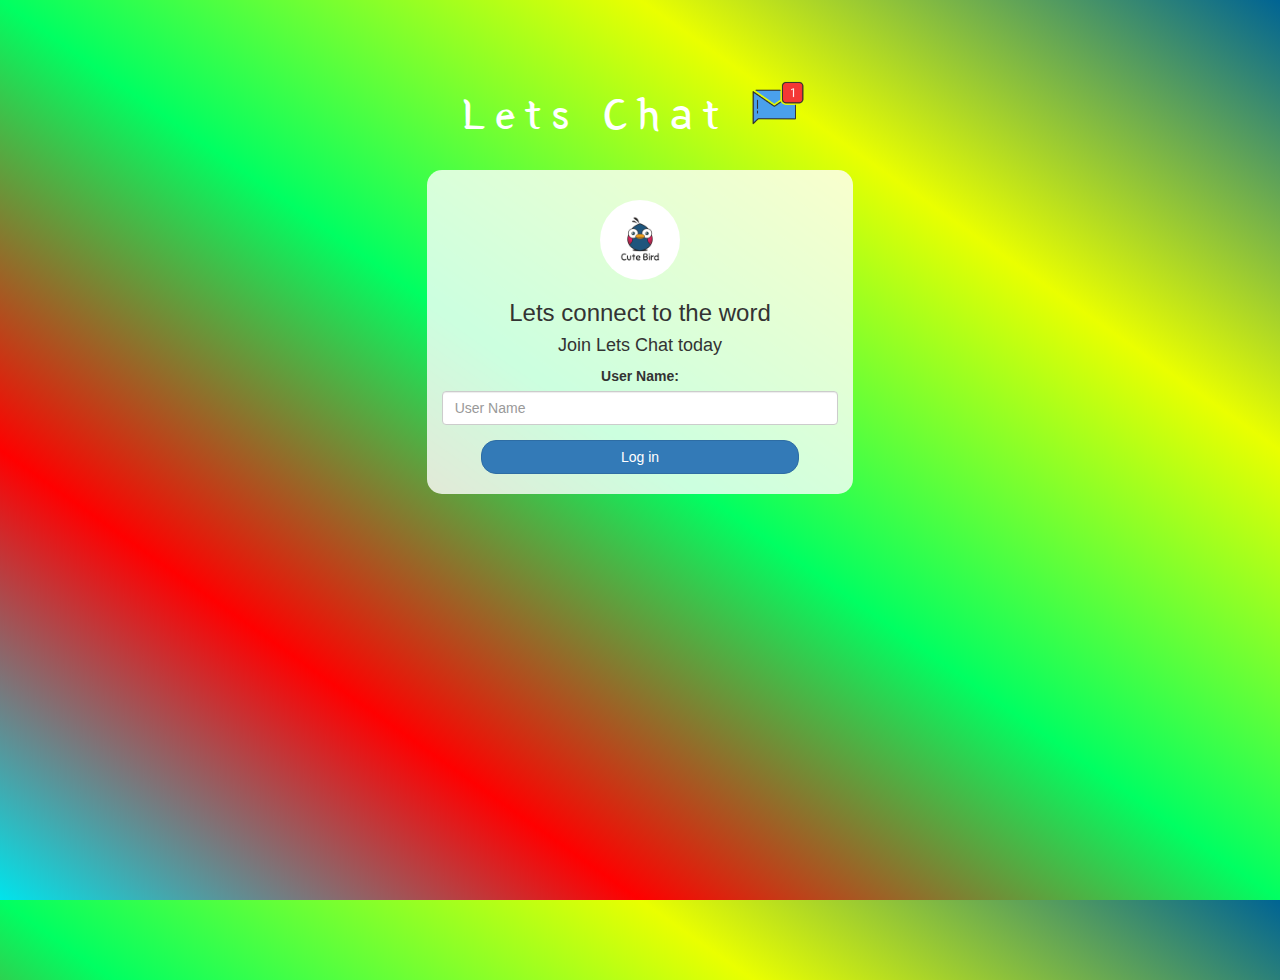
<file: index.html>
<!DOCTYPE html>
<html>
<head>
	<title>Lets Chat</title>
<link href="https://fonts.googleapis.com/css?family=Yeon+Sung&display=swap" rel="stylesheet"><meta name="viewport" content="width=device-width, initial-scale=1">

<link rel="stylesheet" href="https://maxcdn.bootstrapcdn.com/bootstrap/3.4.0/css/bootstrap.min.css">
<script src="https://ajax.googleapis.com/ajax/libs/jquery/3.4.1/jquery.min.js"></script>
<script src="https://maxcdn.bootstrapcdn.com/bootstrap/3.4.0/js/bootstrap.min.js"></script>

<link rel="stylesheet" type="text/css" href="style.css">
<script src="kwitter.js"></script>
</head>
<body>
<center>
	<h1 class="header">	
		Lets Chat	<sup>
	<img src="m2.png">
	</sup>
</h1>
	<div class="col-lg-4 col-md-6 col-sm-6 col-xs-11 login_div">
	<img src="logo.png" class="logo">
		<h3 >Lets connect to the word</h3>
		<h4 >Join Lets Chat today</h4>
		<div class="form-group">
		  <label >User Name:</label>
          <input type="text" id="user_name" class="form-control" placeholder="User Name">
		</div>
		<button id="login_button" class="btn btn-primary"onclick="addUser()">Log in</button>
		<br><br>
	</div>
</center>
</body>
</html>
</file>
<file: style.css>
html, body
{
  height: 100%;
  margin: 0;
}

body
{
background-image: linear-gradient(to right top, #00e4ec, #ff0000, #00ff62, #eaff00, #006494);
}

.header
{
	color: white;font-family: 'Yeon Sung';font-size: 45px;letter-spacing: 10px;margin-top: 80px;
}
.header img
{
	width: 80px;margin-left: -15px;
}

.login_div
{
	background: rgba(255,255,255,0.8);float: none;border-radius: 15px;
}

.logo
{
	width: 80px;margin-top: 30px;border-radius: 40px;
}

#login_button
{
	width: 80%;border-radius: 15px;
}

.room_name
{
	cursor: pointer;
	font-size: 20px;
}


#logout
{
	font-size: 20px; float: right;
}


#output
{
	padding: 10px; width:80%;background: rgba(255,255,255,0.8);border-radius: 15px;
}

.input_div_room_page
{
	width: 80%;
}

.input_div label
{
	color: white;font-size: 20px;
}


.input_div_message_page
{
	position: fixed;bottom: 0px;width: 100%;background: rgba(255,255,255,0.8);
}
.input_div_message_page label
{
	color: black;
}
.input_div_message_page #msg
{
	width: 80%;
}
.input_div_message_page button
{
	margin-top: 15px;
	width: 50%; 
}
.color_white
{
	color: white
}

.user_tick
{
	width:20px;
}
.message_h4
{
	padding-left:5px;color:grey;
}
</file>
